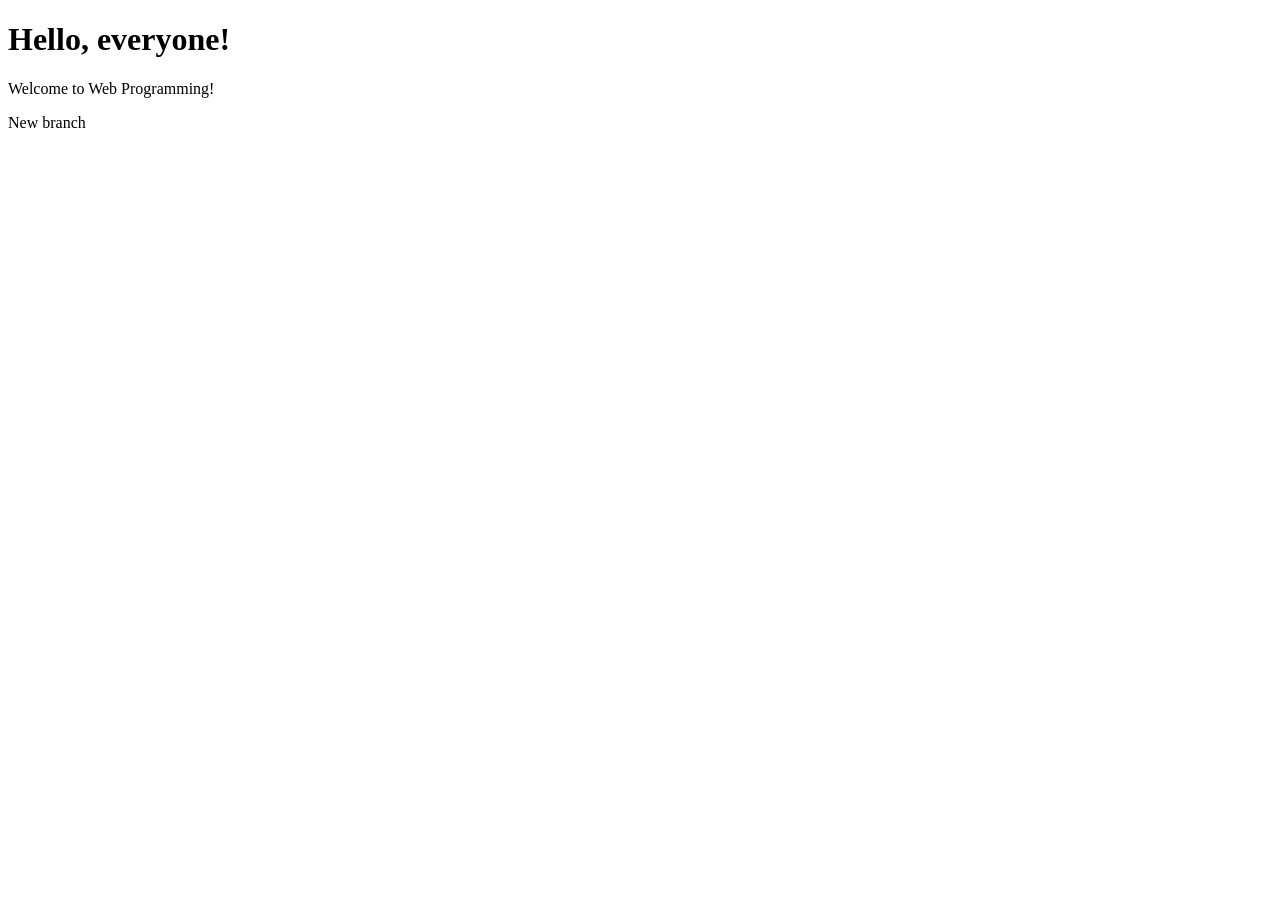
<file: task.html>
<!DOCTYPE html>
<html lang="en">
<head>
    <meta charset="UTF-8">
    <meta name="viewport" content="width=device-width, initial-scale=1.0">
    <title>Hello World</title>
</head>
<body>
    <h1>Hello, everyone!</h1>
    <p>Welcome to Web Programming!</p>

    <p>New branch</p>
</body>
</html>
</file>
